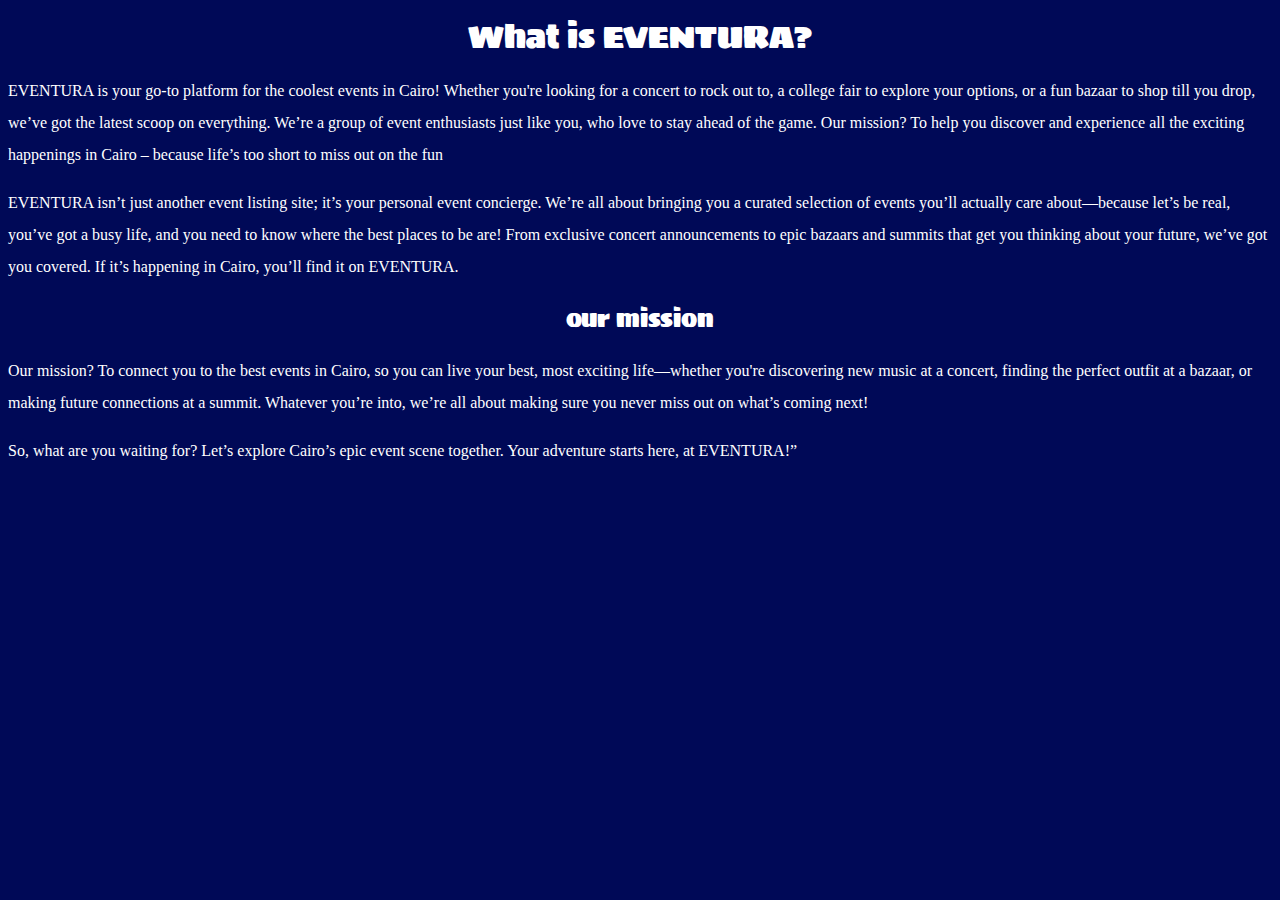
<file: about.html>
<!DOCTYPE html>
<html lang="en">
<head>
  <meta charset="UTF-8">
  <meta name="viewport" content="width=device-width, initial-scale=1.0">
  <link rel="stylesheet" href="about.css">
  <title>About EVENTURA.</title>
</head>
<body>
  <h1>
    What is EVENTURA?
  </h1>

  <p>
        EVENTURA is your go-to platform for the coolest
        events in Cairo! Whether you're looking for a concert to rock out to, 
        a college fair to explore your options, or a fun bazaar to shop till you drop,
        we’ve got the latest scoop on everything. We’re a group of event enthusiasts
        just like you, who love to stay ahead of the game. Our mission? To help you 
        discover and experience all the exciting happenings in Cairo – because life’s too
        short to miss out on the fun
  </p>
  <p>
     EVENTURA isn’t just another event listing site; it’s your personal event 

     concierge. We’re all about bringing you a curated selection of events

     you’ll actually care about—because let’s be real, you’ve got a busy life, 

     and you need to know where the best places to be are! From exclusive 

     concert announcements to epic bazaars and summits that get you

     thinking about your future, we’ve got you covered.

     If it’s happening in Cairo, you’ll find it on EVENTURA.
  </p>
  <h2>our mission</h2>
  <p>
    Our mission? To connect you to the best events in Cairo, so you can live your best,

    most exciting life—whether you're discovering new music at a concert, finding the

    perfect outfit at a bazaar, or making future connections at a summit.

    Whatever you’re into, we’re all about

    making sure you never miss out on what’s coming next!  
</p>
<p>
   So, what are you waiting for? Let’s explore Cairo’s epic event scene together.
   Your adventure starts here, at EVENTURA!” 
</p>



<link rel="stylesheet" href="https://www.jotform.com/build/250517957067566">

</body>
</html>
</file>
<file: about.css>
@import url('https://fonts.googleapis.com/css2?family=Sigmar&display=swap');
body{
      background-color: #000957;
      color: white;
      line-height: 2rem;
}
h1{
    color: white;
    font-family: "Sigmar", serif;
    font-weight: 400;
    font-style: normal;
    text-align: center;
}
h2{
    color: white;
    font-family: "Sigmar", serif;
    font-weight: 400;
    font-style: normal;
    text-align: center;
}
</file>
